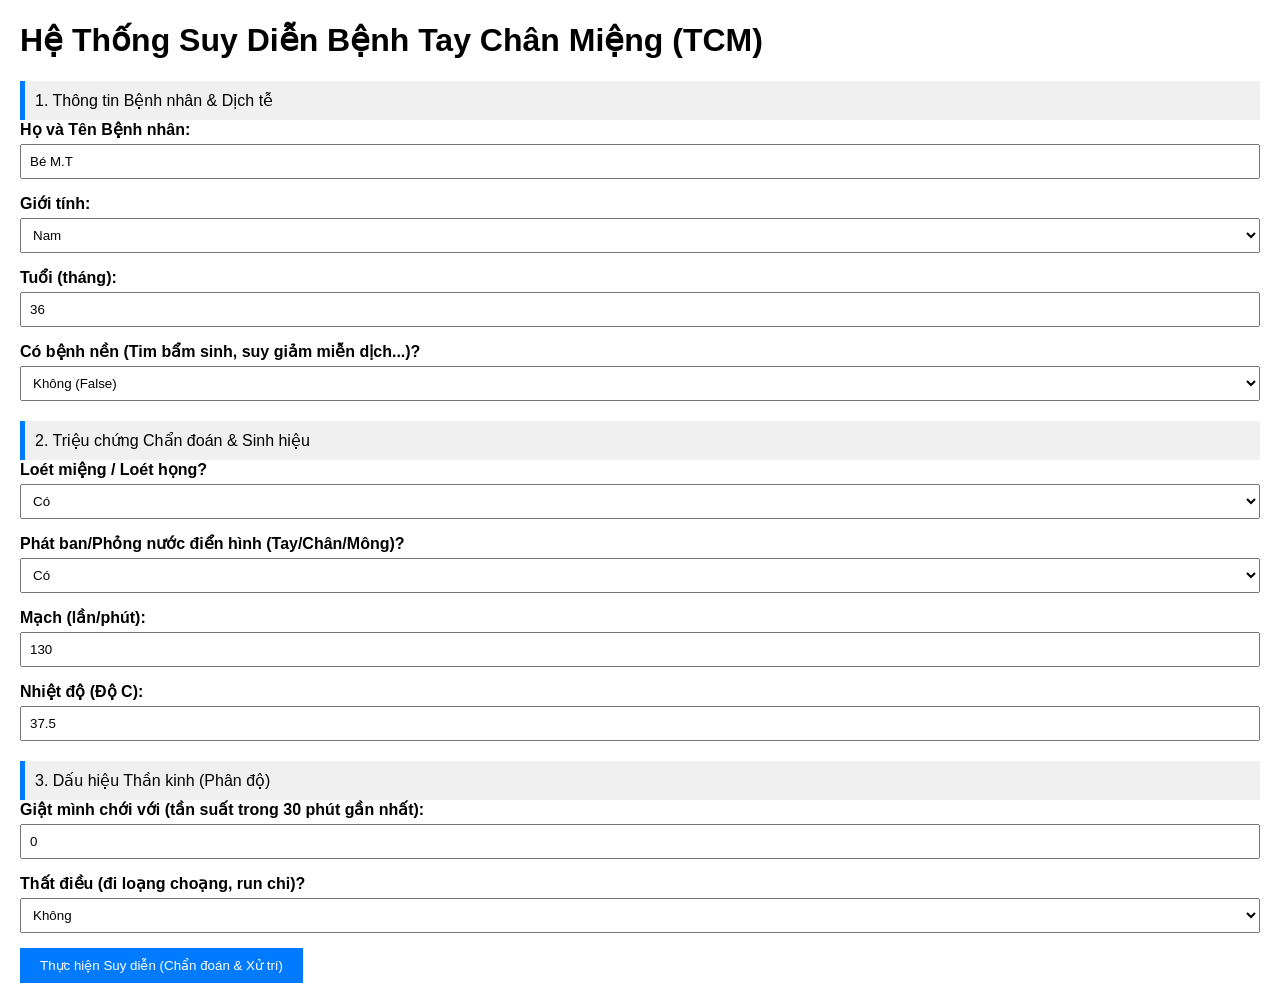
<file: templates/index.html>
<!DOCTYPE html>
<html lang="vi">
<head>
    <meta charset="UTF-8">
    <title>Hệ Chuyên Gia Chẩn Đoán TCM</title>
    <style>
        body { font-family: Arial, sans-serif; margin: 20px; }
        .form-group { margin-bottom: 15px; }
        label { display: block; font-weight: bold; margin-bottom: 5px; }
        input[type="number"], input[type="text"], select { width: 100%; padding: 8px; box-sizing: border-box; }
        .section-header { background: #f0f0f0; padding: 10px; border-left: 5px solid #007bff; margin-top: 20px; }
        button { padding: 10px 20px; background-color: #007bff; color: white; border: none; cursor: pointer; }
    </style>
</head>
<body>
    <h1>Hệ Thống Suy Diễn Bệnh Tay Chân Miệng (TCM)</h1>
    <form action="/diagnose" method="POST">
        
        <div class="section-header">1. Thông tin Bệnh nhân & Dịch tễ</div>
	<div class="form-group">
   		 <label for="full_name">Họ và Tên Bệnh nhân:</label>
    		<input type="text" id="full_name" name="full_name" required value="Bé M.T">
	</div>
	<div class="form-group">
    		<label for="gender">Giới tính:</label>
   		 <select id="gender" name="gender">
			<option value="Nam">Nam</option>
			<option value="Nữ">Nữ</option>
			<option value="Khác">Khác</option>
		</select>
	</div>
        <div class="form-group">
            <label for="age_months">Tuổi (tháng):</label>
            <input type="number" id="age_months" name="age_months" required min="1" value="36">
        </div>
        <div class="form-group">
            <label for="has_comorbidities">Có bệnh nền (Tim bẩm sinh, suy giảm miễn dịch...)?</label>
            <select id="has_comorbidities" name="has_comorbidities">
                <option value="0">Không (False)</option>
                <option value="1">Có (True)</option>
            </select>
        </div>

        <div class="section-header">2. Triệu chứng Chẩn đoán & Sinh hiệu</div>
        <div class="form-group">
            <label for="mouth_ulcer">Loét miệng / Loét họng?</label>
            <select id="mouth_ulcer" name="mouth_ulcer">
                <option value="1">Có</option>
                <option value="0">Không</option>
            </select>
        </div>
        <div class="form-group">
            <label for="skin_rash">Phát ban/Phỏng nước điển hình (Tay/Chân/Mông)?</label>
            <select id="skin_rash" name="skin_rash">
                <option value="1">Có</option>
                <option value="0">Không</option>
            </select>
        </div>
        <div class="form-group">
            <label for="heart_rate">Mạch (lần/phút):</label>
            <input type="number" id="heart_rate" name="heart_rate" value="130" required>
        </div>
        <div class="form-group">
            <label for="fever_temp">Nhiệt độ (Độ C):</label>
            <input type="number" id="fever_temp" name="fever_temp" step="0.1" value="37.5">
        </div>

        <div class="section-header">3. Dấu hiệu Thần kinh (Phân độ)</div>
        <div class="form-group">
            <label for="startle_reflex_history">Giật mình chới với (tần suất trong 30 phút gần nhất):</label>
            <input type="number" id="startle_reflex_history" name="startle_reflex_history" min="0" value="0">
        </div>
        <div class="form-group">
            <label for="ataxia">Thất điều (đi loạng choạng, run chi)?</label>
            <select id="ataxia" name="ataxia">
                <option value="0">Không</option>
                <option value="1">Có (TRUE)</option>
            </select>
        </div>
        
        <button type="submit">Thực hiện Suy diễn (Chẩn đoán & Xử trí)</button>
    </form>
</body>
</html>
</file>
